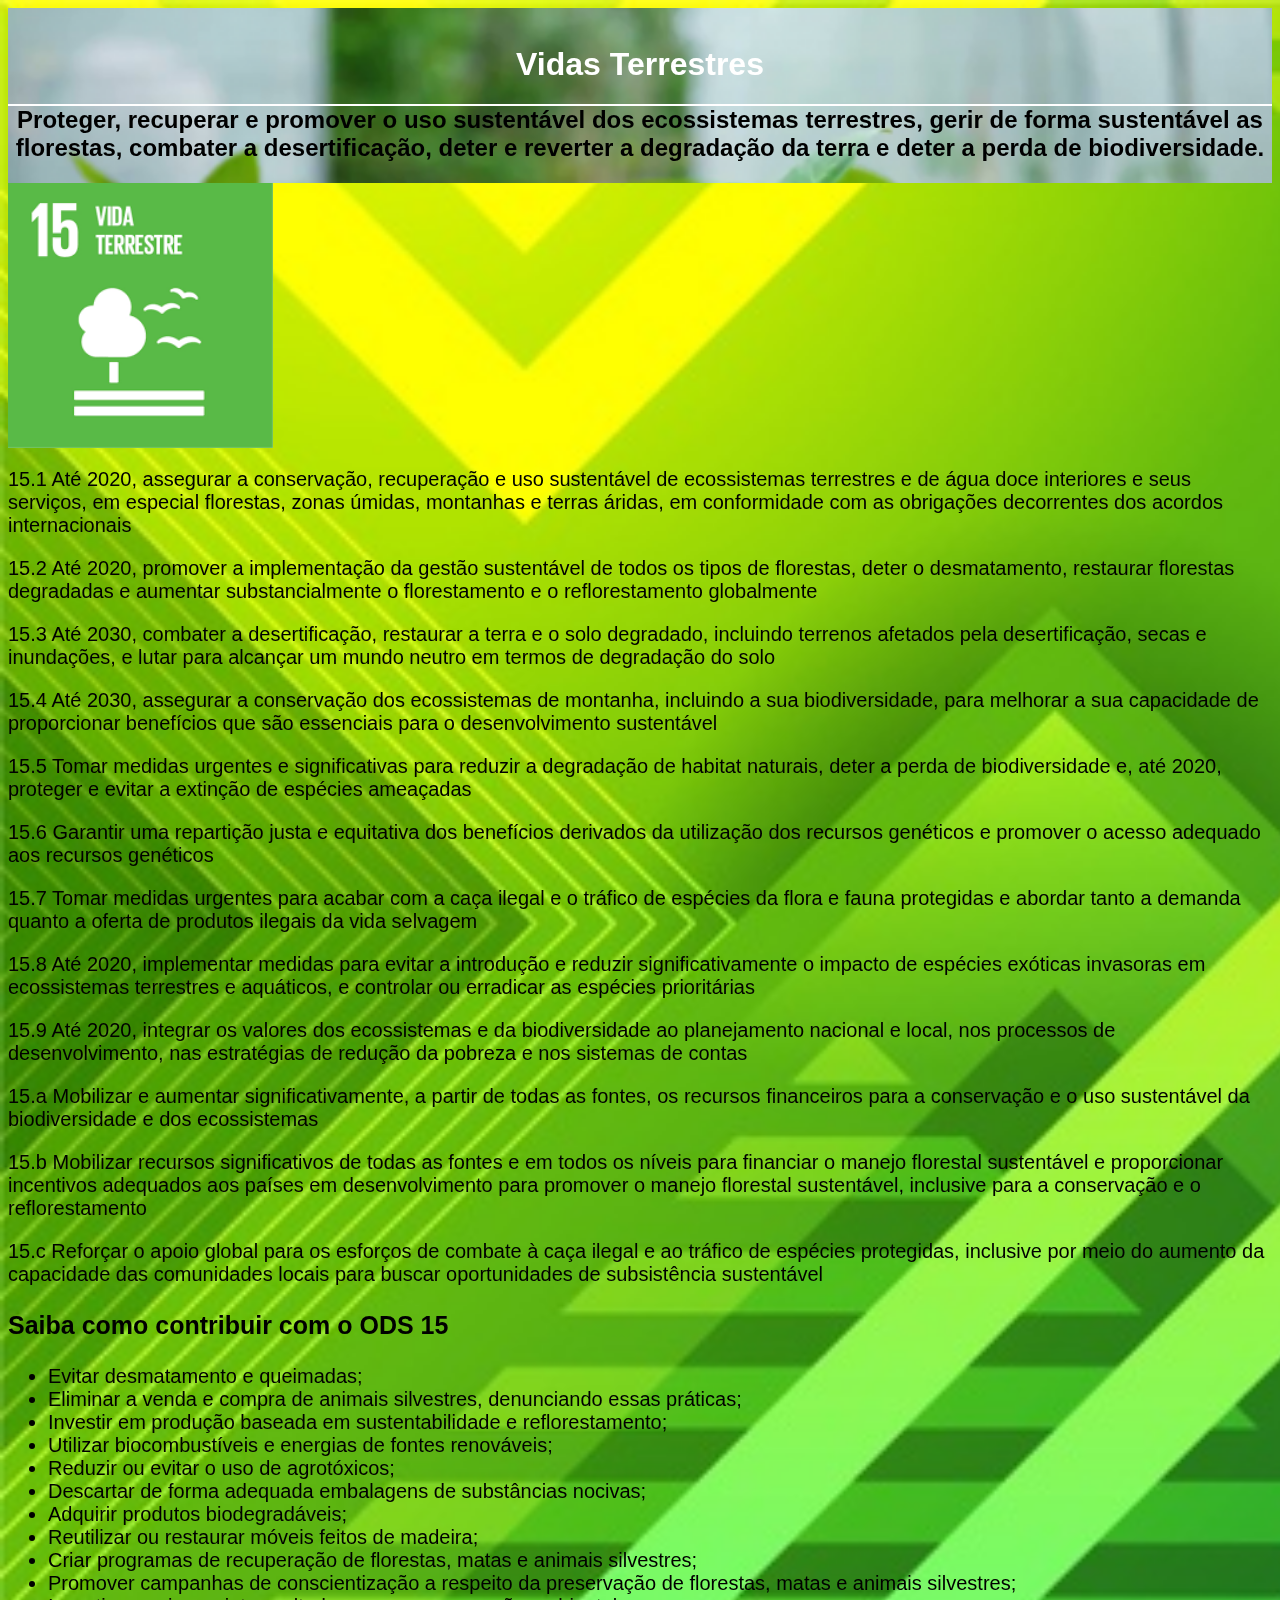
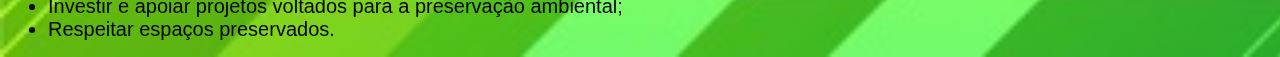
<file: index.html>
<html lang="pt-br">

<head>
    <title> Vidas Terrestres-ODS15</title>
    <meta name="viewport" content="width=device-width, initial-scale=1.0">
    <link href="style.css" rel="stylesheet">
    <meta name="description" content="Ods número 15">
    <meta name="keywords" content="ODS, Vidas Terrestres">
    <meta name="author" content="Eduardo Carvalho">
</head>

<body>
    <div>
        <h1>Vidas Terrestres</h1>
        <h2> Proteger, recuperar e promover o uso sustentável dos ecossistemas terrestres, gerir de forma sustentável as
            florestas, combater a desertificação, deter e reverter a degradação da terra e deter a perda de
            biodiversidade.</h2>
    </div>
    <img id="ods15" src="Imagens/ods15.png" alt="Ods-15">
    <iframe id="video" width="453" height="280" src="https://www.youtube.com/embed/Q5TYYyD7HB8" frameborder="0"
        allow="accelerometer; autoplay; encrypted-media; gyroscope; picture-in-picture" allowfullscreen></iframe>

    <p class="fundo">15.1 Até 2020, assegurar a conservação, recuperação e uso sustentável de ecossistemas terrestres e
        de água doce interiores e seus serviços, em especial florestas, zonas úmidas, montanhas e terras áridas, em
        conformidade com as obrigações decorrentes dos acordos internacionais</p>
    <p class="fundo">15.2 Até 2020, promover a implementação da gestão sustentável de todos os tipos de florestas, deter
        o desmatamento, restaurar florestas degradadas e aumentar substancialmente o florestamento e o reflorestamento
        globalmente</p>
    <p class="fundo">15.3 Até 2030, combater a desertificação, restaurar a terra e o solo degradado, incluindo terrenos
        afetados pela desertificação, secas e inundações, e lutar para alcançar um mundo neutro em termos de degradação
        do solo</p>
    <p class="fundo">15.4 Até 2030, assegurar a conservação dos ecossistemas de montanha, incluindo a sua
        biodiversidade, para melhorar a sua capacidade de proporcionar benefícios que são essenciais para o
        desenvolvimento sustentável</p>
    <p class="fundo">15.5 Tomar medidas urgentes e significativas para reduzir a degradação de habitat naturais, deter a
        perda de biodiversidade e, até 2020, proteger e evitar a extinção de espécies ameaçadas</p>
    <p class="fundo">15.6 Garantir uma repartição justa e equitativa dos benefícios derivados da utilização dos recursos
        genéticos e promover o acesso adequado aos recursos genéticos</p>
    <p class="fundo">15.7 Tomar medidas urgentes para acabar com a caça ilegal e o tráfico de espécies da flora e fauna
        protegidas e abordar tanto a demanda quanto a oferta de produtos ilegais da vida selvagem</p>
    <p class="fundo">15.8 Até 2020, implementar medidas para evitar a introdução e reduzir significativamente o impacto
        de espécies exóticas invasoras em ecossistemas terrestres e aquáticos, e controlar ou erradicar as espécies
        prioritárias</p>
    <p class="fundo">15.9 Até 2020, integrar os valores dos ecossistemas e da biodiversidade ao planejamento nacional e
        local, nos processos de desenvolvimento, nas estratégias de redução da pobreza e nos sistemas de contas</p>
    <p class="fundo">15.a Mobilizar e aumentar significativamente, a partir de todas as fontes, os recursos financeiros
        para a conservação e o uso sustentável da biodiversidade e dos ecossistemas</p>
    <p class="fundo">15.b Mobilizar recursos significativos de todas as fontes e em todos os níveis para financiar o
        manejo florestal sustentável e proporcionar incentivos adequados aos países em desenvolvimento para promover o
        manejo florestal sustentável, inclusive para a conservação e o reflorestamento</p>
    <p class="fundo">15.c Reforçar o apoio global para os esforços de combate à caça ilegal e ao tráfico de espécies
        protegidas, inclusive por meio do aumento da capacidade das comunidades locais para buscar oportunidades de
        subsistência sustentável</p>

    <h3 id="contribuir">
        Saiba como contribuir com o ODS 15
    </h3>
    <ul>
        <li class="lista">Evitar desmatamento e queimadas;</li>
        <li class="lista">
            Eliminar a venda e compra de animais silvestres, denunciando essas práticas;</li>
        <li class="lista">Investir em produção baseada em sustentabilidade e reflorestamento;</li>
        <li class="lista">Utilizar biocombustíveis e energias de fontes renováveis;</li>
        <li class="lista">Reduzir ou evitar o uso de agrotóxicos;</li>
        <li class="lista">Descartar de forma adequada embalagens de substâncias nocivas;</li>
        <li class="lista">Adquirir produtos biodegradáveis;</li>
        <li class="lista">Reutilizar ou restaurar móveis feitos de madeira;</li>
        <li class="lista">Criar programas de recuperação de florestas, matas e animais silvestres;</li>
        <li class="lista">Promover campanhas de conscientização a respeito da preservação de florestas, matas e animais silvestres;
        </li>
        <li class="lista">Investir e apoiar projetos voltados para a preservação ambiental;</li>
        <li class="lista">Respeitar espaços preservados.</li>



    </ul>




</body>



</html>
</file>
<file: style.css>
h1 {
    color: white;
    font-family: Arial;
    padding-top: 1cm;
}

h2 {
    font-family: sans-serif;
    border-top: white solid 2px;
}

body {
    background: url(Imagens/fundoverde.jpg);
    background-size: cover;
}

div {
    background: url(Imagens/planta.png);
    background-size: cover;
    text-align: center;
    padding-bottom: 1px;
}

.fundo {
    font-family: Arial, Helvetica, sans-serif;
    font-size: 20px;
}

#ods15 {
    width: 7cm;
}

#video {
    float: right;
}
@media screen and (max-width:800px) {
    #ods15{ height: 7cm;
        width: 7cm;
        padding-left: 1cm;
    }
    #video{
        height: 5cm;
        width: 10cm;
    }

}
.lista {
    font-family:Arial, Helvetica, sans-serif;
    font-size: 20px;
}
#contribuir{ 
    font-family: sans-serif;
    font-size: 25px;
}
</file>
